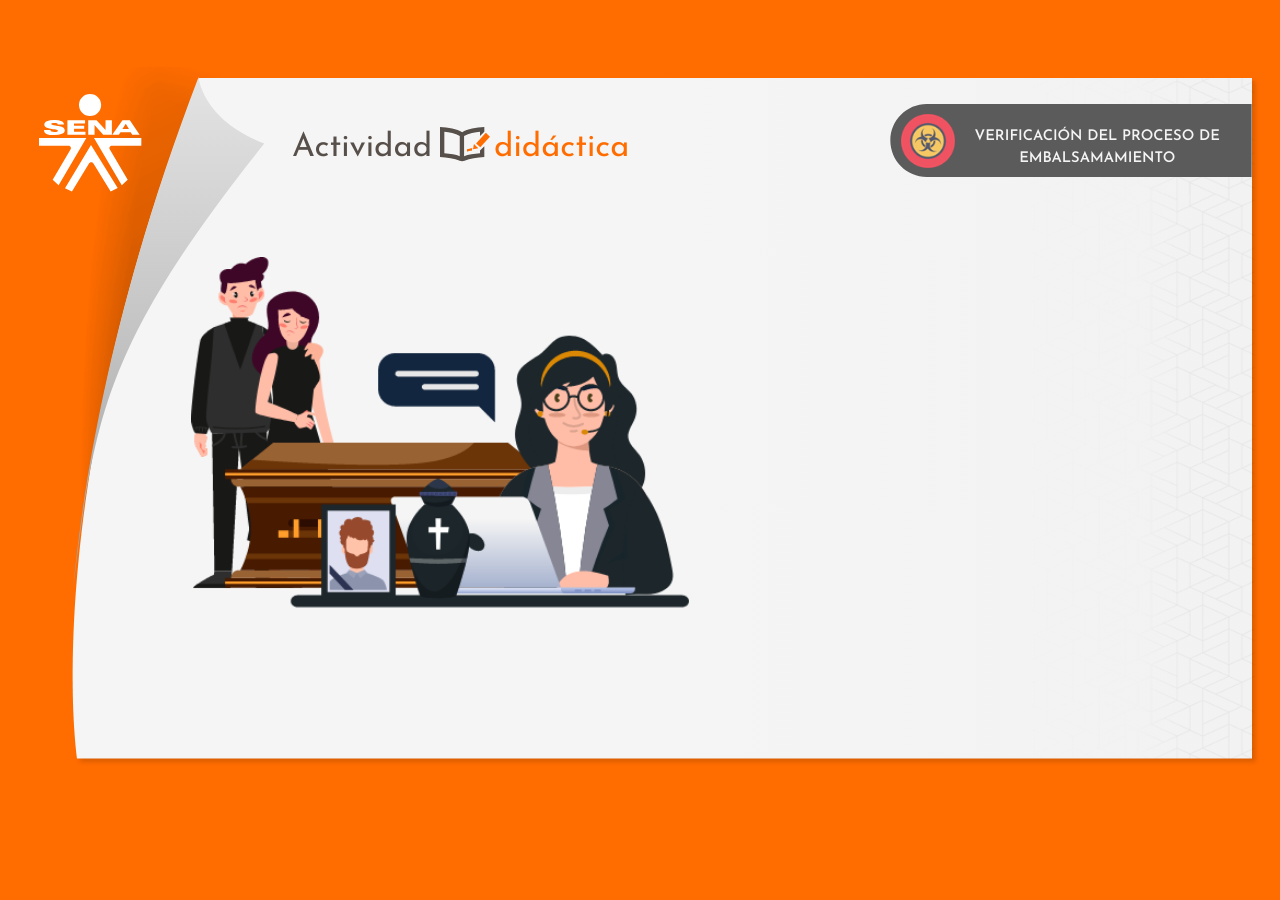
<file: actividades/story.html>
<!DOCTYPE html>
<html lang="es">
<head>
  <meta charset="utf-8">
  <!-- Creado con Storyline 360 - http://www.articulate.com  -->
  <!-- version: 3.52.25247.0 -->
  <title>SENA - Actividad Did&#225;ctica 09</title>
  <meta http-equiv="x-ua-compatible" content="IE=edge" />
  <meta name="viewport" content="width=device-width, initial-scale=1.0, user-scalable=no, shrink-to-fit=no, minimal-ui" />
  <meta name="apple-mobile-web-app-capable" content="yes" />
  <style>
    html, body { height: 100%; padding: 0; margin: 0 }
    #app { height: 100%; width: 100%; }
  </style>
  
  <script>window.THREE = { };</script>
</head>
<body style="background: #FF6C00" class="cs-HTML theme-classic">
  <!-- 360 -->
  <script>!function(e){function n(e,i){return e.test(i)}function i(e){var i=e||navigator.userAgent,o=i.split("[FBAN");if(void 0!==o[1]&&(i=o[0]),this.apple={phone:n(t,i),ipod:n(d,i),tablet:!n(t,i)&&n(s,i),device:n(t,i)||n(d,i)||n(s,i)},this.amazon={phone:n(h,i),tablet:!n(h,i)&&n(a,i),device:n(h,i)||n(a,i)},this.android={phone:n(h,i)||n(b,i),tablet:!n(h,i)&&!n(b,i)&&(n(a,i)||n(r,i)),device:n(h,i)||n(a,i)||n(b,i)||n(r,i)},this.windows={phone:n(l,i),tablet:n(p,i),device:n(l,i)||n(p,i)},this.other={blackberry:n(f,i),blackberry10:n(u,i),opera:n(c,i),firefox:n(A,i),chrome:n(w,i),device:n(f,i)||n(u,i)||n(c,i)||n(A,i)||n(w,i)},this.seven_inch=n(v,i),this.any=this.apple.device||this.android.device||this.windows.device||this.other.device||this.seven_inch,this.phone=this.apple.phone||this.android.phone||this.windows.phone,this.tablet=this.apple.tablet||this.android.tablet||this.windows.tablet,"undefined"==typeof window)return this}function o(){var e=new i;return e.Class=i,e}var t=/iPhone/i,d=/iPod/i,s=/iPad/i,b=/(?=.*\bAndroid\b)(?=.*\bMobile\b)/i,r=/Android/i,h=/(?=.*\bAndroid\b)(?=.*\bSD4930UR\b)/i,a=/(?=.*\bAndroid\b)(?=.*\b(?:KFOT|KFTT|KFJWI|KFJWA|KFSOWI|KFTHWI|KFTHWA|KFAPWI|KFAPWA|KFARWI|KFASWI|KFSAWI|KFSAWA)\b)/i,l=/IEMobile/i,p=/(?=.*\bWindows\b)(?=.*\bARM\b)/i,f=/BlackBerry/i,u=/BB10/i,c=/Opera Mini/i,w=/(CriOS|Chrome)(?=.*\bMobile\b)/i,A=/(?=.*\bFirefox\b)(?=.*\bMobile\b)/i,v=new RegExp("(?:Nexus 7|BNTV250|Kindle Fire|Silk|GT-P1000)","i");"undefined"!=typeof module&&module.exports&&"undefined"==typeof window?module.exports=i:"undefined"!=typeof module&&module.exports&&"undefined"!=typeof window?module.exports=o():"function"==typeof define&&define.amd?define("isMobile",[],e.isMobile=o()):e.isMobile=o()}(this);
    window.isMobile.apple.tablet = window.isMobile.apple.tablet ||
      (navigator.platform === 'MacIntel' && navigator.maxTouchPoints > 1);
    window.isMobile.apple.device = window.isMobile.apple.device || window.isMobile.apple.tablet;
    window.isMobile.tablet = window.isMobile.tablet || window.isMobile.apple.tablet;
    window.isMobile.any = window.isMobile.any || window.isMobile.apple.tablet;
  </script>

  <div id="focus-sink" tabIndex="-1"></div>

  <div id="preso"></div>
  <script>
    window.DS = {};
    window.globals = {
      DATA_PATH_BASE: '',
      HAS_FRAME: true,
      HAS_SLIDE: true,

      lmsPresent: false,
      tinCanPresent: false,
      cmi5Present: false,
      aoSupport: false,
      scale: 'show all',
      captureRc: false,
      browserSize: 'optimal',
      bgColor: '#FF6C00',
      features: 'ModernPlayerRefresh,MultipleQuizTracking',
      themeName: 'classic',
      preloaderColor: '#FFFFFF',
      suppressAnalytics: false,
      productChannel: 'stable',
      publishSource: 'storyline',
      aid: 'aid|79d85a97-f44a-4e27-8d22-1db5a1e7633e',
      cid: '28d42804-2ecf-4c5a-861e-de1da69d1401',
      playerVersion: '3.52.25247.0',
      maxIosVideoElements: 5,

      
      parseParams: function(qs) {
        if (window.globals.parsedParams != null) {
          return window.globals.parsedParams;
        }
        qs = (qs || window.location.search.substr(1)).split('+').join(' ');
        var params = {},
            tokens,
            re = /[?&]?([^=]+)=([^&]*)/g;

        while (tokens = re.exec(qs)) {
          params[decodeURIComponent(tokens[1]).trim()] =
            decodeURIComponent(tokens[2]).trim();
        }
        window.globals.parsedParams = params;
        return params;
      }

    };

    (function() {

      var classTypes = [ 'desktop', 'mobile', 'phone', 'tablet' ];

      var addDeviceClasses = function(prefix, testObj) {
        var curr, i;
        for (i = 0; i < classTypes.length; i++) {
          curr = classTypes[i];
          if (testObj[curr]) {
            document.body.classList.add(prefix + curr);
          }
        }
      };

      var params = window.globals.parseParams(),
          isDevicePreview = params.devicepreview === '1',
          isPhoneOverride = params.deviceType === 'phone' || (isDevicePreview && params.phone == '1'),
          isTabletOverride = (params.deviceType === 'tablet' || isDevicePreview) && !isPhoneOverride,
          isMobileOverride = isPhoneOverride || isTabletOverride;

      var deviceView = {
        desktop: !window.isMobile.any && !isMobileOverride,
        mobile: window.isMobile.any || isMobileOverride,
        phone: isPhoneOverride || (window.isMobile.phone && !isTabletOverride),
        tablet: isTabletOverride || window.isMobile.tablet
      };

      window.globals.deviceView = deviceView;
      window.isMobile.desktop = !window.isMobile.any;
      window.isMobile.mobile = window.isMobile.any;

      addDeviceClasses('view-', deviceView);

    })();
  </script>
  
  <script src='story_content/user.js' type=text/javascript></script>
  <div class="slide-loader"></div>

  <script type="text/javascript">
    if (window.globals.deviceView.isMobile) { var doc = document, loader = doc.body.querySelector('.slide-loader'); [ 1, 2, 3 ].forEach(function(n) { var d = doc.createElement('div'); d.style.backgroundColor = window.globals.preloaderColor; d.classList.add('mobile-loader-dot'); d.classList.add('dot' + n); loader.appendChild(d); }); }
  </script>

  <div class="mobile-load-title-overlay" style="display: none">
    <div class="mobile-load-title">SENA - Actividad Did&#225;ctica 09</div>
  </div>

  <div class="mobile-chrome-warning"></div>

  <script>
    
    if (window.autoSpider && window.vInterfaceObject) {
      document.querySelector('.mobile-load-title-overlay').style.display = 'none';
    }
  </script>

  

  <link rel="stylesheet" href="html5/data/css/output.min.css" data-noprefix />
</body>
<script src="html5/lib/scripts/bootstrapper.min.js"></script>
</html>
</file>
